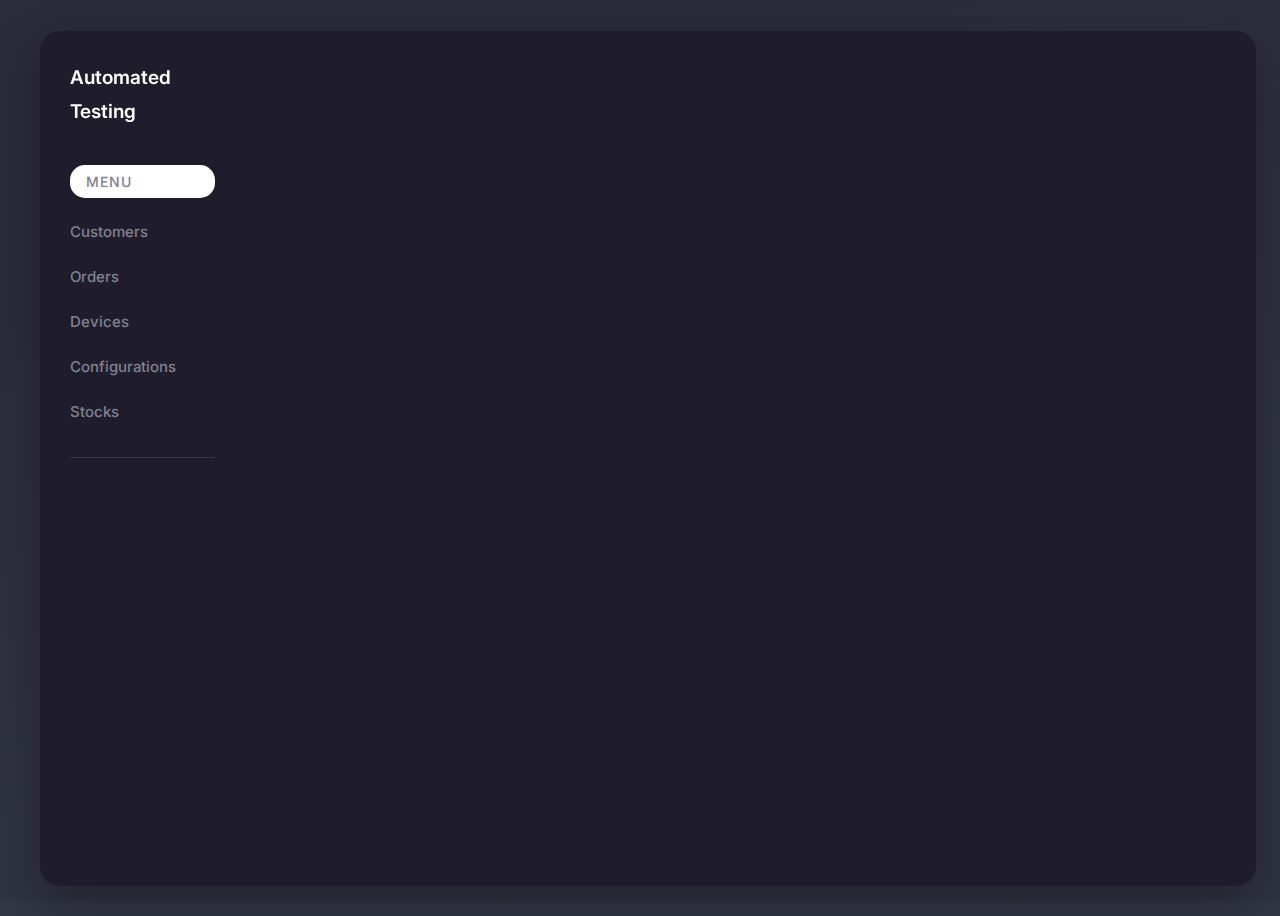
<file: index.html>
<!DOCTYPE HTML>

<html>

<head>
   <title>Automated Testing</title>
   <meta charset="utf-8" />
   <meta name="viewport" content="width=device-width, initial-scale=1, user-scalable=no" />
   <link rel="stylesheet" href="assets/css/AutoTest.css" />
   <noscript>
      <link rel="stylesheet" href="assets/css/noscript.css" />
   </noscript>
</head>

<body class="is-preload">

   <!-- Header -->
   <header id="header">

   </header>

   <div class="container">
      <div class="sidebar">
         <span class="logo">S</span>
         <a class="logo-expand" href="#">Automated Testing</a>
         <div class="side-wrapper">
            <div class="side-title">MENU</div>
            <div class="side-menu">
               <!-- <a class="sidebar-link index is-active" href="#">
                     Index
                  </a> -->
               <a class="sidebar-link Customers" href="#">
                  Customers
               </a>
               <a class="sidebar-link Orders" href="#">
                  Orders
               </a>
               <a class="sidebar-link Devices" href="#">
                  Devices
               </a>
               <a class="sidebar-link Configurations" href="#">
                  Configurations
               </a>
               <a class="sidebar-link Stocks" href="#">
                  Stocks
               </a>
            </div>
         </div>
      </div>
      <div class="contentTitle">
         <div class="Customers">
            <div class="header">
               <select class="Customers-bar" onchange="showContent(this.value)">
                  <option value="Customers0"></option>
                  <option value="Customers1">TestCustomersPageAsync</option>
                  <option value="Customers2">TestCustomersPageFindTableAsync</option>
                  <option value="Customers3">TestCustomersPageSearchAsync</option>
                  <option value="Customers4">TestCustomersPageNextPageAsync</option>
                  <option value="Customers5">TestCustomersPageLastPageAsync</option>
                  <option value="Customers6">TestCustomersPagePreviousPageAsync</option>
                  <option value="Customers7">TestCustomersPageFirstPageAsync</option>
                  <option value="Customers8">TestCustomersPageSelectAsync</option>
               </select>
            </div>
            <div id="Customers1" class="content">
               <div class="main-header anim" style="--delay: 0s">檢查Customers跳轉頁面</div>
               <div class="main-blogs">
                  <div class="main-blog anim" style="--delay: .1s">
                     <div class="main-blog__title">
                        1.點擊Customers並按下。
                        <hr>
                        2.檢查跳轉頁面URL為「https://cp2.japanwest.cloudapp.azure.com/customers」。
                     </div>

                  </div>
               </div>
               <div class="small-header anim" style="--delay: .3s">展示</div>
               <div class="small-header anim" style="--delay: .5s">
                  <div class="image-slider">
                     <img class="slider-image" src="assets/image/TestCustomersPageAsync/1.png" alt="1">
                  </div>
               </div>
            </div>
            <div id="Customers2" class="content">
               <div class="main-header anim" style="--delay: 0s">點擊頁面Table中的所有Customer欄位</div>
               <div class="main-blogs">
                  <div class="main-blog anim" style="--delay: .1s">
                     <div class="main-blog__title">
                        1.點擊Customer欄位。
                        <hr>
                        2.檢查是否出現彈跳視窗「Customers Detail」。
                     </div>
                     <div class="main-blog__author">
                     </div>
                  </div>
               </div>
               <div class="small-header anim" style="--delay: .3s">展示</div>
               <div class="small-header anim" style="--delay: .5s">
                  <div class="image-slider">
                     <img class="slider-image" src="assets/image/TestCustomersPageFindTableAsync/1.png" alt="1">
                  </div>
               </div>
            </div>
            <div id="Customers3" class="content">
               <div class="main-header anim" style="--delay: 0s">檢查Search功能</div>
               <div class="main-blogs">
                  <div class="main-blog anim" style="--delay: .1s">
                     <div class="main-blog__title">
                        1.在Serarch欄位中輸入「Trinity Innovative Solutions LLC」並且按下Enter。
                        <hr>
                        2.檢查Table是否出現「Trinity Innovative Solutions LLC」等字樣。
                     </div>
                     <div class="main-blog__author">
                     </div>
                  </div>
               </div>
               <div class="small-header anim" style="--delay: .3s">展示</div>
               <div class="small-header anim" style="--delay: .5s">
                  <div class="image-slider">
                     <img class="slider-image" src="assets/image/TestCustomersPageSearchAsync/1.png" alt="1">
                  </div>
               </div>
            </div>
            <div id="Customers4" class="content">
               <div class="main-header anim" style="--delay: 0s">檢查下一頁功能</div>
               <div class="main-blogs">
                  <div class="main-blog anim" style="--delay: .1s">
                     <div class="main-blog__title">
                        1.點擊下一頁直到第五頁為止。
                        <hr>
                        2.檢查是否在第五頁。
                     </div>
                     <div class="main-blog__author">
                     </div>
                  </div>
               </div>
               <div class="small-header anim" style="--delay: .3s">展示</div>
               <div class="small-header anim" style="--delay: .5s">
                  <div class="image-slider">
                     <img class="slider-image" src="assets/image/TestCustomersPageNextPageAsync/1.png" alt="1">
                  </div>
               </div>
            </div>
            <div id="Customers5" class="content">
               <div class="main-header anim" style="--delay: 0s">檢查最後一頁功能</div>
               <div class="main-blogs">
                  <div class="main-blog anim" style="--delay: .1s">
                     <div class="main-blog__title">
                        1.點擊最後一頁。
                        <hr>
                        2.檢查是否在最後一頁。
                     </div>
                     <div class="main-blog__author">
                     </div>
                  </div>
               </div>
               <div class="small-header anim" style="--delay: .3s">展示</div>
               <div class="small-header anim" style="--delay: .5s">
                  <div class="image-slider">
                     <img class="slider-image" src="assets/image/TestCustomersPageLastPageAsync/1.png" alt="1">
                  </div>
               </div>
            </div>
            <div id="Customers6" class="content">
               <div class="main-header anim" style="--delay: 0s">檢查上一頁功能</div>
               <div class="main-blogs">
                  <div class="main-blog anim" style="--delay: .1s">
                     <div class="main-blog__title">
                        1.點擊下一頁直到第五頁。
                        <hr>
                        2.點擊上一頁回到第一頁。
                     </div>
                     <div class="main-blog__author">
                     </div>
                  </div>
               </div>
               <div class="small-header anim" style="--delay: .3s">展示</div>
               <div class="small-header anim" style="--delay: .5s">
                  <div class="image-slider">
                     <button class="prev" onclick="changeImage(ImagesTestCustomersPagePreviousPageAsync, -1)"></button>
                     <img class="slider-image" src="assets/image/TestCustomersPagePreviousPageAsync/1.png" alt="1">
                     <button class="next" onclick="changeImage(ImagesTestCustomersPagePreviousPageAsync, 1)"></button>
                  </div>
               </div>
            </div>
            <div id="Customers7" class="content">
               <div class="main-header anim" style="--delay: 0s">檢查回到第一頁功能</div>
               <div class="main-blogs">
                  <div class="main-blog anim" style="--delay: .1s">
                     <div class="main-blog__title">
                        1.點最後一頁。
                        <hr />
                        2.點擊往第一頁。
                        <hr />
                        3.檢查是否在第一頁。
                     </div>
                     <div class="main-blog__author">
                     </div>
                  </div>
               </div>
               <div class="small-header anim" style="--delay: .3s">展示</div>
               <div class="small-header anim" style="--delay: .5s">
                  <div class="image-slider">
                     <button class="prev" onclick="changeImage(ImagesTestCustomersPageFirstPageAsync, -1)"></button>
                     <img class="slider-image" src="assets/image/TestCustomersPageFirstPageAsync/1.png" alt="1">
                     <button class="next" onclick="changeImage(ImagesTestCustomersPageFirstPageAsync, 1)"></button>
                  </div>
               </div>
            </div>
            <div id="Customers8" class="content">
               <div class="main-header anim" style="--delay: 0s">檢查表格顯示數量</div>
               <div class="main-blogs">
                  <div class="main-blog anim" style="--delay: .1s">
                     <div class="main-blog__title">
                        1.下拉式選單選擇「20」。
                        <hr>
                        2.檢查表格內容是否為20。
                     </div>
                     <div class="main-blog__author">
                     </div>
                  </div>
               </div>
               <div class="small-header anim" style="--delay: .3s">展示</div>
               <div class="small-header anim" style="--delay: .5s">
                  <div class="image-slider">
                     <button class="prev" onclick="changeImage(ImagesTestCustomersPageSelectAsync, -1)"></button>
                     <img class="slider-image" src="assets/image/TestCustomersPageSelectAsync/1.png" alt="1">
                     <button class="next" onclick="changeImage(ImagesTestCustomersPageSelectAsync, 1)"></button>
                  </div>
               </div>
            </div>
         </div>
         <!--  -->
         <div class="Orders">
            <div class="header">
               <select class="Orders-bar" onchange="showContent(this.value)">
                  <option value="Orders0"></option>
                  <option value="Orders1">TestOrdersPageAsync</option>
                  <option value="Orders2">TestOrdersModelAsync</option>
                  <option value="Orders3">TestOrdersPageSearchAsync</option>
                  <option value="Orders4">TestOrdersPageNextPageAsync</option>
                  <option value="Orders5">TestOrdersPageLastPageAsync</option>
                  <option value="Orders6">TestOrdersPagePreviousPageAsync</option>
                  <option value="Orders7">TestOrdersPageFirstPageAsync</option>
                  <option value="Orders8">TestOrdersPageSelectAsync</option>
               </select>
            </div>
            <div id="Orders1" class="content">
               <div class="main-header anim" style="--delay: 0s">檢查Orders跳轉頁面</div>
               <div class="main-blogs">
                  <div class="main-blog anim" style="--delay: .1s">
                     <div class="main-blog__title">
                        1.點擊Orders並按下。
                        <hr>
                        2.檢查跳轉頁面URL為「https://cp2.japanwest.cloudapp.azure.com/purchaseOrders」。
                     </div>
                     <div class="main-blog__author">
                     </div>
                  </div>
               </div>
               <div class="small-header anim" style="--delay: .3s">展示div>
                  <div class="small-header anim" style="--delay: .5s">
                     <div class="image-slider">
                        <img class="slider-image" src="assets/image/TestOrdersPageAsync/1.png" alt="1">
                     </div>
                  </div>
               </div>
            </div>
            <div id="Orders2" class="content">
               <div class="main-header anim" style="--delay: 0s">檢查MODEL功能</div>
               <div class="main-blogs">
                  <div class="main-blog anim" style="--delay: .1s">
                     <div class="main-blog__title">
                        1.選擇MODEL中的「MD-03D」。
                        <hr>
                        2.檢查table中的Models是否都有包含「MD-03D」。
                     </div>
                     <div class="main-blog__author">
                     </div>
                  </div>
               </div>
               <div class="small-header anim" style="--delay: .3s">展示</div>
               <div class="small-header anim" style="--delay: .5s">
                  <div class="image-slider">
                     <img class="slider-image" src="assets/image/TestOrdersModelAsync/1.png" alt="1">
                  </div>
               </div>
            </div>
            <div id="Orders3" class="content">
               <div class="main-header anim" style="--delay: 0s">檢查Search功能</div>
               <div class="main-blogs">
                  <div class="main-blog anim" style="--delay: .1s">
                     <div class="main-blog__title">
                        1.在Serarch欄位中輸入「180322」並且按下Enter。
                        <hr>
                        2.檢查Table是否出現「180322...」等字樣。
                     </div>
                     <div class="main-blog__author">
                     </div>
                  </div>
               </div>
               <div class="small-header anim" style="--delay: .3s">展示</div>
               <div class="small-header anim" style="--delay: .5s">
                  <div class="image-slider">
                     <img class="slider-image" src="assets/image/TestOrdersPageSearchAsync/1.png" alt="1">
                  </div>
               </div>
            </div>
            <div id="Orders4" class="content">
               <div class="main-header anim" style="--delay: 0s">檢查下一頁功能</div>
               <div class="main-blogs">
                  <div class="main-blog anim" style="--delay: .1s">
                     <div class="main-blog__title">
                        1.點擊下一頁直到第五頁為止。
                        <hr>
                        2.檢查是否在第五頁。
                     </div>
                     <div class="main-blog__author">
                     </div>
                  </div>
               </div>
               <div class="small-header anim" style="--delay: .3s">展示</div>
               <div class="small-header anim" style="--delay: .5s">
                  <div class="image-slider">
                     <img class="slider-image" src="assets/image/TestOrdersPageNextPageAsync/1.png" alt="1">
                  </div>
               </div>
            </div>
            <div id="Orders5" class="content">
               <div class="main-header anim" style="--delay: 0s">檢查最後一頁功能</div>
               <div class="main-blogs">
                  <div class="main-blog anim" style="--delay: .1s">
                     <div class="main-blog__title">
                        1.點擊最後一頁。
                        <hr>
                        2.檢查是否在最後一頁。
                     </div>
                     <div class="main-blog__author">
                     </div>
                  </div>
               </div>
               <div class="small-header anim" style="--delay: .3s">展示</div>
               <div class="small-header anim" style="--delay: .5s">
                  <div class="image-slider">
                     <img class="slider-image" src="assets/image/TestOrdersPageLastPageAsync/1.png" alt="1">
                  </div>
               </div>
            </div>
            <div id="Orders6" class="content">
               <div class="main-header anim" style="--delay: 0s">檢查上一頁功能</div>
               <div class="main-blogs">
                  <div class="main-blog anim" style="--delay: .1s">
                     <div class="main-blog__title">
                        1.點擊下一頁直到第五頁。
                        <hr>
                        2.點擊上一頁回到第一頁。
                     </div>
                     <div class="main-blog__author">
                     </div>
                  </div>
               </div>
               <div class="small-header anim" style="--delay: .3s">展示</div>
               <div class="small-header anim" style="--delay: .5s">
                  <div class="image-slider">
                     <button class="prev" onclick="changeImage(ImagesTestOrdersPagePreviousPageAsync, -1)"></button>
                     <img class="slider-image" src="assets/image/TestOrdersPagePreviousPageAsync/1.png" alt="1">
                     <button class="next" onclick="changeImage(ImagesTestOrdersPagePreviousPageAsync, 1)"></button>
                  </div>
               </div>
            </div>
            <div id="Orders7" class="content">
               <div class="main-header anim" style="--delay: 0s">檢查回到第一頁功能</div>
               <div class="main-blogs">
                  <div class="main-blog anim" style="--delay: .1s">
                     <div class="main-blog__title">1.點最後一頁。
                        <hr>
                        2.點擊往第一頁。
                        <hr>
                        3.檢查是否在第一頁。
                     </div>
                     <div class="main-blog__author">
                     </div>
                  </div>
               </div>
               <div class="small-header anim" style="--delay: .3s">展示</div>
               <div class="small-header anim" style="--delay: .5s">
                  <div class="image-slider">
                     <button class="prev" onclick="changeImage(ImagesTestOrdersPageFirstPageAsync, -1)"></button>
                     <img class="slider-image" src="assets/image/TestOrdersPageFirstPageAsync/1.png" alt="1">
                     <button class="next" onclick="changeImage(ImagesTestOrdersPageFirstPageAsync, 1)"></button>
                  </div>
               </div>
            </div>
            <div id="Orders8" class="content">
               <div class="main-header anim" style="--delay: 0s">檢查表格顯示數量</div>
               <div class="main-blogs">
                  <div class="main-blog anim" style="--delay: .1s">
                     <div class="main-blog__title">1.下拉式選單選擇「20」。
                        <hr>
                        2.檢查表格內容是否為20。
                     </div>
                     <div class="main-blog__author">
                     </div>
                  </div>
               </div>
               <div class="small-header anim" style="--delay: .3s">展示</div>
               <div class="small-header anim" style="--delay: .5s">
                  <div class="image-slider">
                     <button class="prev" onclick="changeImage(ImagesTestOrdersPageSelectAsync, -1)"></button>
                     <img class="slider-image" src="assets/image/TestOrdersPageSelectAsync/1.png" alt="1">
                     <button class="next" onclick="changeImage(ImagesTestOrdersPageSelectAsync, 1)"></button>
                  </div>
               </div>
            </div>
         </div>
         <!--  -->
         <div class="Devices">
            <div class="header">
               <select class="Devices-bar" onchange="showContent(this.value)">
                  <option value="Devices0"></option>
                  <option value="Devices1">TestDevicesPageAsync</option>
                  <option value="Devices2">TestDevicesPageModelAsync</option>
                  <option value="Devices3">TestDevicesPageSearchAsync</option>
                  <option value="Devices4">TestDevicesPageNextPageAsync</option>
                  <option value="Devices5">TestDevicesPageLastPageAsync</option>
                  <option value="Devices6">TestDevicesPagePreviousPageAsync</option>
                  <option value="Devices7">TestDevicesPageFirstPageAsync</option>
                  <option value="Devices8">TestDevicesPageSelectAsync</option>
                  <option value="Devices9">TestDevicesPageAddSuccessAsync</option>
                  <option value="Devices10">TestDevicesPageAddFailAsync</option>
                  <option value="Devices11">TestDevicesPageAssignFunctionAsync</option>
                  <option value="Devices12">TestDevicesAssignFunctionErrorAsync</option>
               </select>
            </div>
            <div id="Devices1" class="content">
               <div class="main-header anim" style="--delay: 0s">檢查Devices跳轉頁面</div>
               <div class="main-blogs">
                  <div class="main-blog anim" style="--delay: .1s">
                     <div class="main-blog__title">
                        1.點擊Devices並按下。
                        <hr>
                        2.檢查跳轉頁面URL為「https://cp2.japanwest.cloudapp.azure.com/devices」。
                     </div>
                     <div class="main-blog__author">

                     </div>
                  </div>
               </div>
               <div class="small-header anim" style="--delay: .3s">展示</div>
               <div class="small-header anim" style="--delay: .5s">
                  <div class="image-slider">
                     <img class="slider-image" src="assets/image/TestDevicesPageAsync/1.png" alt="1">
                  </div>
               </div>
            </div>
            <div id="Devices2" class="content">
               <div class="main-header anim" style="--delay: 0s">檢查MODEL功能</div>
               <div class="main-blogs">
                  <div class="main-blog anim" style="--delay: .1s">
                     <div class="main-blog__title">
                        1.選擇MODEL中的「BWC BC-04-4K」。
                        <hr>
                        2.檢查table中的Models是否都有包含「BWC BC-04-4K」。
                     </div>
                     <div class="main-blog__author">
                     </div>
                  </div>
               </div>
               <div class="small-header anim" style="--delay: .3s">展示</div>
               <div class="small-header anim" style="--delay: .5s">
                  <div class="image-slider">
                     <img class="slider-image" src="assets/image/TestDevicesPageAsync/1.png" alt="1">
                  </div>
               </div>
            </div>
            <div id="Devices3" class="content">
               <div class="main-header anim" style="--delay: 0s">檢查Search功能</div>
               <div class="main-blogs">
                  <div class="main-blog anim" style="--delay: .1s">
                     <div class="main-blog__title">
                        1.在Serarch欄位中輸入「WP81M10013」並且按下Enter。
                        <hr>
                        2.檢查Table是否出現「WP81M10013...」等字樣。
                     </div>
                     <div class="main-blog__author">
                     </div>
                  </div>
               </div>
               <div class="small-header anim" style="--delay: .3s">展示</div>
               <div class="small-header anim" style="--delay: .5s">
                  <div class="image-slider">
                     <img class="slider-image" src="assets/image/TestDevicesPageSearchAsync/1.png" alt="1">
                  </div>
               </div>
            </div>
            <div id="Devices4" class="content">
               <div class="main-header anim" style="--delay: 0s">檢查下一頁功能</div>
               <div class="main-blogs">
                  <div class="main-blog anim" style="--delay: .1s">
                     <div class="main-blog__title">
                        1.點擊下一頁直到第五頁為止。
                        <hr>
                        2.檢查是否在第五頁。
                     </div>
                     <div class="main-blog__author">
                     </div>
                  </div>
               </div>
               <div class="small-header anim" style="--delay: .3s">展示</div>
               <div class="small-header anim" style="--delay: .5s">
                  <div class="image-slider">
                     <img class="slider-image" src="assets/image/TestDevicesPageNextPageAsync/1.png" alt="1">
                  </div>
               </div>
            </div>
            <div id="Devices5" class="content">
               <div class="main-header anim" style="--delay: 0s">檢查最後一頁功能</div>
               <div class="main-blogs">
                  <div class="main-blog anim" style="--delay: .1s">
                     <div class="main-blog__title">
                        1.點擊最後一頁。
                        <hr>
                        2.檢查是否在最後一頁。
                     </div>
                     <div class="main-blog__author">
                     </div>
                  </div>
               </div>
               <div class="small-header anim" style="--delay: .3s">展示</div>
               <div class="small-header anim" style="--delay: .5s">
                  <div class="image-slider">
                     <img class="slider-image" src="assets/image/TestDevicesPageLastPageAsync/1.png" alt="1">
                  </div>
               </div>
            </div>
            <div id="Devices6" class="content">
               <div class="main-header anim" style="--delay: 0s">檢查上一頁功能</div>
               <div class="main-blogs">
                  <div class="main-blog anim" style="--delay: .1s">
                     <div class="main-blog__title">
                        1.點擊下一頁直到第五頁。
                        <hr>
                        2.點擊上一頁回到第一頁。
                     </div>
                     <div class="main-blog__author">
                     </div>
                  </div>
               </div>
               <div class="small-header anim" style="--delay: .3s">展示</div>
               <div class="small-header anim" style="--delay: .5s">
                  <div class="image-slider">
                     <button class="prev" onclick="changeImage(ImagesTestDevicesPagePreviousPageAsync, -1)"></button>
                     <img class="slider-image" src="assets/image/TestDevicesPagePreviousPageAsync/1.png" alt="1">
                     <button class="next" onclick="changeImage(ImagesTestDevicesPagePreviousPageAsync, 1)"></button>
                  </div>
               </div>
            </div>
            <div id="Devices7" class="content">
               <div class="main-header anim" style="--delay: 0s">檢查回到第一頁功能</div>
               <div class="main-blogs">
                  <div class="main-blog anim" style="--delay: .1s">
                     <div class="main-blog__title">
                        1.點最後一頁。
                        <hr>
                        2.點擊往第一頁。
                        <hr>
                        3.檢查是否在第一頁。
                     </div>
                     <div class="main-blog__author">
                     </div>
                  </div>
               </div>
               <div class="small-header anim" style="--delay: .3s">展示</div>
               <div class="small-header anim" style="--delay: .5s">
                  <div class="image-slider">
                     <button class="prev" onclick="changeImage(ImagesTestDevicesPageFirstPageAsync, -1)"></button>
                     <img class="slider-image" src="assets/image/TestDevicesPageFirstPageAsync/1.png" alt="1">
                     <button class="next" onclick="changeImage(ImagesTestDevicesPageFirstPageAsync, 1)"></button>
                  </div>
               </div>
            </div>
            <div id="Devices8" class="content">
               <div class="main-header anim" style="--delay: 0s">檢查表格顯示數量</div>
               <div class="main-blogs">
                  <div class="main-blog anim" style="--delay: .1s">
                     <div class="main-blog__title">
                        1.下拉式選單選擇「20」。
                        <hr>
                        2.檢查表格內容是否為20。
                     </div>
                     <div class="main-blog__author">
                     </div>
                  </div>
               </div>
               <div class="small-header anim" style="--delay: .3s">展示</div>
               <div class="small-header anim" style="--delay: .5s">
                  <div class="image-slider">
                     <button class="prev" onclick="changeImage(ImagesTestDevicesPageSelectAsync, -1)"></button>
                     <img class="slider-image" src="assets/image/TestDevicesPageSelectAsync/1.png" alt="1">
                     <button class="next" onclick="changeImage(ImagesTestDevicesPageSelectAsync, 1)"></button>
                  </div>
               </div>
            </div>
            <div id="Devices9" class="content">
               <div class="main-header anim" style="--delay: 0s">(成功)檢查Add Test Decvice功能</div>
               <div class="main-blogs">
                  <div class="main-blog anim" style="--delay: .1s">
                     <div class="main-blog__title">
                        1.按下Add Test Device。
                        <hr>
                        2.檢查是否出現彈跳視窗「Add Test Device」。
                        <hr>
                        3.MODEL選擇「BWC BC-04-1080P」。
                        <hr>
                        4.輸入Serial Number，並按下CONFIRM。
                        <hr>
                        5.檢查是否出現成功符號。
                     </div>
                     <div class="main-blog__author">
                     </div>
                  </div>
               </div>
               <div class="small-header anim" style="--delay: .3s">展示</div>
               <div class="small-header anim" style="--delay: .5s">
                  <div class="image-slider">
                     <button class="prev" onclick="changeImage(ImagesTestDevicesPageAddSuccessAsync, -1)"></button>
                     <img class="slider-image" src="assets/image/TestDevicesPageAddSuccessAsync/1.png" alt="1">
                     <button class="next" onclick="changeImage(ImagesTestDevicesPageAddSuccessAsync, 1)"></button>
                  </div>
               </div>
            </div>
            <div id="Devices10" class="content">
               <div class="main-header anim" style="--delay: 0s">檢查Add Test Decvice功能(重複名稱)</div>
               <div class="main-blogs">
                  <div class="main-blog anim" style="--delay: .1s">
                     <div class="main-blog__title">
                        1.按下Add Test Device。
                        <hr>
                        2.檢查是否出現彈跳視窗「Add Test Device」。
                        <hr>
                        3.MODEL選擇「BWC BC-04-1080P」。
                        <hr>
                        4.在Serial Number輸入「AutomationTest1」並按下CONFIRM。
                        <hr>
                        5.檢查是否出現失敗符號。
                     </div>
                     <div class="main-blog__author">
                     </div>
                  </div>
               </div>
               <div class="small-header anim" style="--delay: .3s">展示</div>
               <div class="small-header anim" style="--delay: .5s">
                  <div class="image-slider">
                     <button class="prev" onclick="changeImage(ImagesTestDevicesPageAddFailAsync, -1)"></button>
                     <img class="slider-image" src="assets/image/TestDevicesPageAddFailAsync/1.png" alt="1">
                     <button class="next" onclick="changeImage(ImagesTestDevicesPageAddFailAsync, 1)"></button>
                  </div>
               </div>
            </div>
            <div id="Devices11" class="content">
               <div class="main-header anim" style="--delay: 0s">(成功)檢查ASSIGN CONFIGUTRATION功能</div>
               <div class="main-blogs">
                  <div class="main-blog anim" style="--delay: .1s">
                     <div class="main-blog__title">
                        1.在Serarch欄位中輸入「AutoTest」並且按下Enter。
                        <hr>
                        2.選取Checkbox。
                        <hr>
                        3.按下Assign Configuration。
                        <hr>
                        4.檢查是否出現彈跳視窗「Assign Configuration」。
                        <hr>
                        5.Select Configuration選擇「Testbed」。
                        <hr>
                        6.按下ASSIGN。
                        <hr>
                        7.檢查是否出現成功符號。
                     </div>
                     <div class="main-blog__author">
                     </div>
                  </div>
               </div>
               <div class="small-header anim" style="--delay: .3s">展示</div>
               <div class="small-header anim" style="--delay: .5s">
                  <div class="image-slider">
                     <button class="prev" onclick="changeImage(ImagesTestDevicesPageAssignFunctionAsync, -1)"></button>
                     <img class="slider-image" src="assets/image/TestDevicesPageAssignFunctionAsync/1.png" alt="1">
                     <button class="next" onclick="changeImage(ImagesTestDevicesPageAssignFunctionAsync, 1)"></button>
                  </div>
               </div>
            </div>
            <div id="Devices12" class="content">
               <div class="main-header anim" style="--delay: 0s">(失敗)檢查ASSIGN CONFIGUTRATION功能</div>
               <div class="main-blogs">
                  <div class="main-blog anim" style="--delay: .1s">
                     <div class="main-blog__title">
                        1.在Serarch欄位中輸入「AutoTest」並且按下Enter。
                        <hr>
                        2.選取Checkbox。
                        <hr>
                        3.按下Assign Configuration。
                        <hr>
                        4.檢查是否出現彈跳視窗「Assign Configuration」。
                        <hr>
                        5.Select Configuration選擇「Test01」。
                        <hr>
                        6.按下ASSIGN。
                        <hr>
                        7.檢查是否出現失敗符號。
                     </div>
                     <div class="main-blog__author">
                     </div>
                  </div>
               </div>
               <div class="small-header anim" style="--delay: .3s">展示</div>
               <div class="small-header anim" style="--delay: .5s">
                  <div class="image-slider">
                     <!-- <img class="slider-image" src="assets/image/TestDevicesAssignFunctionErrorAsync/1.png" alt="fail"> -->
                  </div>
               </div>
            </div>
         </div>
         <!--  -->
         <div class="Configurations">
            <div class="header">
               <select class="Configurations-bar" onchange="showContent(this.value)">
                  <option value="Configurations0"></option>
                  <option value="Configurations1">TestConfigurationsPageAsync</option>
                  <option value="Configurations2">TestConfigurationsPageSearchAsync</option>
                  <option value="Configurations3">TestConfigurationsPageNextPageAsync</option>
                  <option value="Configurations4">TestConfigurationsPageLastPageAsync</option>
                  <option value="Configurations5">TestConfigurationsPagePreviousPageAsync</option>
                  <option value="Configurations6">TestConfigurationsPageFirstPageAsync</option>
                  <option value="Configurations7">TestConfigurationsPageSelectAsync</option>
                  <option value="Configurations8">TestConfigurationsPageCreateSuccessAsync</option>
                  <option value="Configurations9">TestConfigurationsPageCreateFailAsync</option>
                  <option value="Configurations10">TestConfigurationsPageDeleteAsync</option>
                  <option value="Configurations11">TestConfigurationsPageEditAsync</option>
               </select>
            </div>
            <div id="Configurations1" class="content">
               <div class="main-header anim" style="--delay: 0s">檢查Configuration跳轉頁面</div>
               <div class="main-blogs">
                  <div class="main-blog anim" style="--delay: .1s">
                     <div class="main-blog__title">1.點擊Configuration並按下。
                        <hr>
                        2.檢查跳轉頁面URL為「https://cp2.japanwest.cloudapp.azure.com/configurations」。
                     </div>
                     <div class="main-blog__author">
                     </div>
                  </div>
               </div>
               <div class="small-header anim" style="--delay: .3s">展示</div>
               <div class="small-header anim" style="--delay: .5s">
                  <div class="image-slider">
                     <img class="slider-image" src="assets/image/TestConfigurationsPageAsync/1.png" alt="1">
                  </div>
               </div>
               <!--                <div class="imageIndexDisplay">PAGE:1</div>
 -->
            </div>
            <div id="Configurations2" class="content">
               <div class="main-header anim" style="--delay: 0s">檢查Search功能</div>
               <div class="main-blogs">
                  <div class="main-blog anim" style="--delay: .1s">
                     <div class="main-blog__title">1.在Serarch欄位中輸入「Allen Parish」並且按下Enter。
                        <hr>
                        2.檢查Table是否出現「Allen Parish」等字樣。
                     </div>
                     <div class="main-blog__author">
                     </div>
                  </div>
               </div>
               <div class="small-header anim" style="--delay: .3s">展示</div>
               <div class="small-header anim" style="--delay: .5s">
                  <div class="image-slider">
                     <img class="slider-image" src="assets/image/TestConfigurationsPageSearchAsync/1.png" alt="1">
                  </div>
               </div>
                              <!-- <div class="imageIndexDisplay">PAGE:1</div> -->

            </div>
            <div id="Configurations3" class="content">
               <div class="main-header anim" style="--delay: 0s">檢查下一頁功能</div>
               <div class="main-blogs">
                  <div class="main-blog anim" style="--delay: .1s">
                     <div class="main-blog__title">1.點擊下一頁直到第五頁為止。
                        <hr>
                        2.檢查是否在第五頁。
                     </div>
                     <div class="main-blog__author">
                     </div>
                  </div>
               </div>
               <div class="small-header anim" style="--delay: .3s">展示</div>
               <div class="small-header anim" style="--delay: .5s">
                  <div class="image-slider">
                     <img class="slider-image" src="assets/image/TestConfigurationsPageNextPageAsync/1.png" alt="1">
                  </div>
               </div>
                              <!-- <div class="imageIndexDisplay">PAGE:1</div> -->

            </div>
            <div id="Configurations4" class="content">
               <div class="main-header anim" style="--delay: 0s">檢查最後一頁功能</div>
               <div class="main-blogs">
                  <div class="main-blog anim" style="--delay: .1s">
                     <div class="main-blog__title">1.點擊最後一頁。
                        <hr>
                        2.檢查是否在最後一頁。
                     </div>
                     <div class="main-blog__author">
                     </div>
                  </div>
               </div>
               <div class="small-header anim" style="--delay: .3s">展示</div>
               <div class="small-header anim" style="--delay: .5s">
                  <div class="image-slider">
                     <img class="slider-image" src="assets/image/TestConfigurationsPageLastPageAsync/1.png" alt="1">
                  </div>
               </div>
                              <!-- <div class="imageIndexDisplay">PAGE:1</div> -->

            </div>
            <div id="Configurations5" class="content">
               <div class="main-header anim" style="--delay: 0s">檢查上一頁功能</div>
               <div class="main-blogs">
                  <div class="main-blog anim" style="--delay: .1s">
                     <div class="main-blog__title">1.點擊下一頁直到第五頁。
                        <hr>
                        2.點擊上一頁回到第一頁。
                     </div>
                     <div class="main-blog__author">
                     </div>
                  </div>
               </div>
               <div class="small-header anim" style="--delay: .3s">展示</div>
               <div class="small-header anim" style="--delay: .5s">
                  <div class="image-slider">
                     <button class="prev" onclick="changeImage(ImagesTestConfigurationsPagePreviousPageAsync, -1)"></button>
                     <img class="slider-image" src="assets/image/TestConfigurationsPagePreviousPageAsync/1.png" alt="1">
                     <button class="next" onclick="changeImage(ImagesTestConfigurationsPagePreviousPageAsync, 1)"></button>
                  </div>
               </div>
                              <!-- <div class="imageIndexDisplay">PAGE:1</div> -->


            </div>
            <div id="Configurations6" class="content">
               <div class="main-header anim" style="--delay: 0s">檢查回到第一頁功能</div>
               <div class="main-blogs">
                  <div class="main-blog anim" style="--delay: .1s">
                     <div class="main-blog__title">1.點最後一頁。
                        <hr>
                        2.點擊往第一頁。
                        <hr>
                        3.檢查是否在第一頁。
                     </div>
                     <div class="main-blog__author">
                     </div>
                  </div>
               </div>
               <div class="small-header anim" style="--delay: .3s">展示</div>
               <div class="small-header anim" style="--delay: .5s">
                  <div class="image-slider">
                     <img class="slider-image" src="assets/image/TestConfigurationsPageFirstPageAsync/1.png" alt="1">
                  </div>
               </div>
                              <!-- <div class="imageIndexDisplay">PAGE:1</div> -->


            </div>
            <div id="Configurations7" class="content">
               <div class="main-header anim" style="--delay: 0s">檢查表格顯示數量</div>
               <div class="main-blogs">
                  <div class="main-blog anim" style="--delay: .1s">
                     <div class="main-blog__title">1.下拉式選單選擇「20」。
                        <hr>
                        2.檢查表格內容是否為20。
                     </div>
                     <div class="main-blog__author">
                     </div>
                  </div>
               </div>
               
               <div class="small-header anim" style="--delay: .3s">展示</div>
              
                <div class="small-header anim" style="--delay: .5s">
                  <div class="image-slider">
                     <button class="prev" onclick="changeImage(ImagesTestConfigurationsPageSelectAsync, -1)"></button>
                     <img class="slider-image" src="assets/image/TestConfigurationsPageSelectAsync/1.png" alt="1">
                     <button class="next" onclick="changeImage(ImagesTestConfigurationsPageSelectAsync, 1)"></button>
                  </div>
               </div>
                              <!-- <div class="imageIndexDisplay">PAGE:1</div> -->

            </div>
            <div id="Configurations8" class="content">
               <div class="main-header anim" style="--delay: 0s">(成功)檢查CREATE功能</div>
               <div class="main-blogs">
                  <div class="main-blog anim" style="--delay: .1s">
                     <div class="main-blog__title">1.點擊CREATE按鈕。
                        <hr>
                        2.檢查是否出現彈跳視窗「Create Configuration」。
                        <hr>
                        3.輸入Name、URL、Passcode後按下CONFIRM。
                        <hr>
                        4.搜尋是否找到。
                     </div>
                     <div class="main-blog__author">
                     </div>
                  </div>
               </div>
               <div class="small-header anim" style="--delay: .3s">展示</div>
               <div class="small-header anim" style="--delay: .5s">
                  <div class="image-slider">
                     <button class="prev" onclick="changeImage(ImagesTestConfigurationsPageCreateSuccessAsync, -1)"></button>
                     <img class="slider-image" src="assets/image/TestConfigurationsPageCreateSuccessAsync/1.png" alt="1">
                     <button class="next" onclick="changeImage(ImagesTestConfigurationsPageCreateSuccessAsync, 1)"></button>
                  </div>
               </div>
                              <!-- <div class="imageIndexDisplay">PAGE:1</div> -->


            </div>
            <div id="Configurations9" class="content">
               <div class="main-header anim" style="--delay: 0s">(失敗)檢查CREATE功能</div>
               <div class="main-blogs">
                  <div class="main-blog anim" style="--delay: .1s">
                     <div class="main-blog__title">1.點擊CREATE按鈕。
                        <hr>
                        2.檢查是否出現彈跳視窗「Create Configuration」。
                        <hr>
                        3.輸入Name、URL、Passcode後按下CONFIRM。
                        <hr>
                        4.檢查是否出現失敗符號。
                     </div>
                     <div class="main-blog__author">
                     </div>
                  </div>
               </div>
               <div class="small-header anim" style="--delay: .3s">展示</div>
               <div class="small-header anim" style="--delay: .5s">
                  <div class="image-slider">
                     <button class="prev" onclick="changeImage(ImagesTestConfigurationsPageCreateFailAsync, -1)"></button>
                     <img class="slider-image" src="assets/image/TestConfigurationsPageCreateFailAsync/1.png" alt="1">
                     <button class="next" onclick="changeImage(ImagesTestConfigurationsPageCreateFailAsync, 1)"></button>

                  </div>
               </div>
                              <!-- <div class="imageIndexDisplay">PAGE:1</div> -->


            </div>
            <div id="Configurations10" class="content">
               <div class="main-header anim" style="--delay: 0s">檢查DELETE功能</div>
               <div class="main-blogs">
                  <div class="main-blog anim" style="--delay: .1s">
                     <div class="main-blog__title">1.搜尋。
                        <hr>
                        2.選取項目。
                        <hr>
                        3.按下DELETE按鈕。
                        <hr>
                        4.檢查是否出現彈跳視窗「Delete Configuration」。
                        <hr>
                        5.按下CONFIRM按鈕。
                        <hr>
                        6.搜尋。
                        <hr>
                        7.檢查是否出現「No data available in table」。
                     </div>
                     <div class="main-blog__author">
                     </div>
                  </div>
               </div>
               <div class="small-header anim" style="--delay: .3s">展示</div>
               <div class="small-header anim" style="--delay: .5s">
                  <div class="image-slider">
                     <button class="prev" onclick="changeImage(ImagesTestConfigurationsPageDeleteAsync, -1)"></button>
                     <img class="slider-image" src="assets/image/TestConfigurationsPageDeleteAsync/1.png" alt="1">
                     <button class="next" onclick="changeImage(ImagesTestConfigurationsPageDeleteAsync, 1)"></button>
                  </div>
               </div>
                              <!-- <div class="imageIndexDisplay">PAGE:1</div> -->


            </div>
            <div id="Configurations11" class="content">
               <div class="main-header anim" style="--delay: 0s">檢查修改功能</div>
               <div class="main-blogs">
                  <div class="main-blog anim" style="--delay: .1s">
                     <div class="main-blog__title">1.搜尋要修改的項目名稱。
                        <hr>
                        2.點擊修改。
                        <hr>
                        3.檢查是否跳出「Edit Configuration」視窗。
                        <hr>
                        4.修改Name、URL或Passcode。
                        <hr>
                        5.按下修改並等待「Edit Configuration」視窗關閉。
                        <hr>
                        6.搜尋並檢查是否修改成功。
                     </div>
                     <div class="main-blog__author">
                     </div>
                  </div>
               </div>
               <div class="small-header anim" style="--delay: .3s">展示</div>
               <div class="small-header anim" style="--delay: .5s">
                  <div class="image-slider">
                     <button class="prev" onclick="changeImage(ImagesTestConfigurationsPageEditAsync, -1)"></button>
                     <img class="slider-image" src="assets/image/TestConfigurationsPageEditAsync/1.png" alt="1">
                     <button class="next" onclick="changeImage(ImagesTestConfigurationsPageDeleteAsync, 1)"></button>
                  </div>
               </div>
                              <!-- <div class="imageIndexDisplay">PAGE:1</div> -->


            </div>
         </div>
         <!--  -->
         <div class="Stocks">
            <div class="header">
               <select class="Stocks-bar" onchange="showContent(this.value)">
                  <option value="Stocks0"></option>
                  <option value="Stocks1">TestStocksPageAsync</option>
                  <option value="Stocks2">TestStocksModelAsync</option>
                  <option value="Stocks3">TestStocksPageSearchAsync</option>
                  <option value="Stocks4">TestStocksPageNextPageAsync</option>
                  <option value="Stocks5">TestStocksPageLastPageAsync</option>
                  <option value="Stocks6">TestStocksPagePreviousPageAsync</option>
                  <option value="Stocks7">TestStocksPageFirstPageAsync</option>
                  <option value="Stocks8">TestStocksPageSelectAsync</option>
                  <option value="Stocks9">TestStocksPageConfigurationAsync</option>


               </select>
            </div>
            <div id="Stocks1" class="content">
               <div class="main-header anim" style="--delay: 0s">檢查Stocks跳轉頁面</div>
               <div class="main-blogs">
                  <div class="main-blog anim" style="--delay: .1s">
                     <div class="main-blog__title">1.點擊Stocks並按下。
                        <hr>
                        2.檢查跳轉頁面URL為「https://cp2.japanwest.cloudapp.azure.com/stocks」。
                     </div>
                     <div class="main-blog__author">
                     </div>
                  </div>
               </div>
               <div class="small-header anim" style="--delay: .3s">展示</div>
               <div class="small-header anim" style="--delay: .5s">
                  <div class="image-slider">
                     <img class="slider-image" src="assets/image/TestStocksPageAsync/1.png" alt="1">
                  </div>
               </div>
            </div>
            <div id="Stocks2" class="content">
               <div class="main-header anim" style="--delay: 0s">檢查MODEL功能</div>
               <div class="main-blogs">
                  <div class="main-blog anim" style="--delay: .1s">
                     <div class="main-blog__title">1.選擇MODEL中的「MD-03D」。
                        <hr>
                        2.檢查table中的Models是否都有包含「MD-03D」。
                     </div>
                     <div class="main-blog__author">
                     </div>
                  </div>
               </div>
               <div class="small-header anim" style="--delay: .3s">展示</div>
               <div class="small-header anim" style="--delay: .5s">
                  <div class="image-slider">
                     <img class="slider-image" src="assets/image/TestStocksPageModelAsync/1.png" alt="1">
                  </div>
               </div>
            </div>
            <div id="Stocks3" class="content">
               <div class="main-header anim" style="--delay: 0s">檢查Search功能
               </div>
               <div class="main-blogs">
                  <div class="main-blog anim" style="--delay: .1s">
                     <div class="main-blog__title">1.在Serarch欄位中輸入「Trinity Innovative Solutions LLC」並且按下Enter。
                        <hr>
                        2.檢查Table是否出現「Trinity Innovative Solutions LLC」等字樣。
                     </div>
                     <div class="main-blog__author">
                     </div>
                  </div>
               </div>
               <div class="small-header anim" style="--delay: .3s">展示</div>
               <div class="small-header anim" style="--delay: .5s">
                  <div class="image-slider">
                     <img class="slider-image" src="assets/image/TestStocksPageSearchAsync/1.png" alt="1">
                  </div>
               </div>
            </div>
            <div id="Stocks4" class="content">
               <div class="main-header anim" style="--delay: 0s">檢查下一頁功能
               </div>
               <div class="main-blogs">
                  <div class="main-blog anim" style="--delay: .1s">
                     <div class="main-blog__title">1.點擊下一頁直到第五頁為止。
                        <hr>
                        2.檢查是否在第五頁。
                     </div>
                     <div class="main-blog__author">
                     </div>
                  </div>
               </div>
               <div class="small-header anim" style="--delay: .3s">展示</div>
               <div class="small-header anim" style="--delay: .5s">
                  <div class="image-slider">
                     <img class="slider-image" src="assets/image/TestStocksPageNextPageAsync/1.png" alt="1">
                  </div>
               </div>
            </div>
            <div id="Stocks5" class="content">
               <div class="main-header anim" style="--delay: 0s">檢查最後一頁功能
               </div>
               <div class="main-blogs">
                  <div class="main-blog anim" style="--delay: .1s">
                     <div class="main-blog__title">1.點擊最後一頁。
                        <hr>
                        2.檢查是否在最後一頁。
                     </div>
                     <div class="main-blog__author">
                     </div>
                  </div>
               </div>
               <div class="small-header anim" style="--delay: .3s">展示</div>
               <div class="small-header anim" style="--delay: .5s">
                  <div class="image-slider">
                     <img class="slider-image" src="assets/image/TestStocksPageLastPageAsync/1.png" alt="1">
                  </div>
               </div>
            </div>
            <div id="Stocks6" class="content">
               <div class="main-header anim" style="--delay: 0s">檢查上一頁功能
               </div>
               <div class="main-blogs">
                  <div class="main-blog anim" style="--delay: .1s">
                     <div class="main-blog__title">1.點擊下一頁直到第五頁。
                        <hr>
                        2.點擊上一頁回到第一頁。
                     </div>
                     <div class="main-blog__author">
                     </div>
                  </div>
               </div>
               <div class="small-header anim" style="--delay: .3s">展示</div>
               <div class="small-header anim" style="--delay: .5s">
                  <div class="image-slider">
                     <button class="prev" onclick="changeImage(ImagesTestStocksPagePreviousPageAsync, -1)"></button>
                     <img class="slider-image" src="assets/image/TestStocksPagePreviousPageAsync/1.png" alt="1">
                     <button class="next" onclick="changeImage(ImagesTestStocksPagePreviousPageAsync, 1)"></button>
                  </div>
               </div>
            </div>
            <div id="Stocks7" class="content">
               <div class="main-header anim" style="--delay: 0s">檢查回到第一頁功能
               </div>
               <div class="main-blogs">
                  <div class="main-blog anim" style="--delay: .1s">
                     <div class="main-blog__title">1.點最後一頁。
                        <hr>
                        2.點擊往第一頁。
                        <hr>
                        3.檢查是否在第一頁。
                     </div>
                     <div class="main-blog__author">
                     </div>
                  </div>
               </div>
               <div class="small-header anim" style="--delay: .3s">展示</div>
               <div class="small-header anim" style="--delay: .5s">
                  <div class="image-slider">
                     <button class="prev" onclick="changeImage(ImagesTestStocksPageFirstPageAsync, -1)"></button>
                     <img class="slider-image" src="assets/image/TestStocksPageFirstPageAsync/1.png" alt="1">
                     <button class="next" onclick="changeImage(ImagesTestStocksPageFirstPageAsync, 1)"></button>
                  </div>
               </div>
            </div>
            <div id="Stocks8" class="content">
               <div class="main-header anim" style="--delay: 0s">檢查表格顯示數量
               </div>
               <div class="main-blogs">
                  <div class="main-blog anim" style="--delay: .1s">
                     <div class="main-blog__title">1.下拉式選單選擇「20」。
                        <hr>
                        2.檢查表格內容是否為20。
                     </div>
                     <div class="main-blog__author">
                     </div>
                  </div>
               </div>
               <div class="small-header anim" style="--delay: .3s">展示</div>
               <div class="small-header anim" style="--delay: .5s">
                  <div class="image-slider">
                     <button class="prev" onclick="changeImage(ImagesTestStocksPageSelectAsync, -1)"></button>
                     <img class="slider-image" src="assets/image/TestStocksPageSelectAsync/1.png" alt="1">
                     <button class="next" onclick="changeImage(ImagesTestStocksPageSelectAsync, 1)"></button>
                  </div>
               </div>
            </div>
            <div id="Stocks9" class="content">
               <div class="main-header anim" style="--delay: 0s">檢查Configuration欄位是否為Null
               </div>
               <div class="main-blogs">
                  <div class="main-blog anim" style="--delay: .1s">
                     <div class="main-blog__title">1.檢查每項Configuration欄位是否為Null
                     </div>
                     <div class="main-blog__author">
                     </div>
                  </div>
               </div>
               <div class="small-header anim" style="--delay: .3s">展示</div>
               <div class="small-header anim" style="--delay: .5s">
                  <div class="image-slider">
                     <img class="slider-image" src="assets/image/TestStocksPageConfigurationAsync/1.png" alt="1">
                  </div>
               </div>
            </div>
         </div>
      </div>
   </div>
   <!--  -->

   </div>

   <!-- BG -->
   <div id="bg"></div>

   <!-- Scripts -->
   <!-- <script src="assets/js/jquery.min.js"></script> -->
   <!-- <script src="assets/js/browser.min.js"></script>
   <script src="assets/js/breakpoints.min.js"></script>
   <script src="assets/js/util.js"></script> -->
   <script src="assets/js/AutoTest.js"></script>
   <script src="assets/js/ImageConfiguration.js"></script>
   <script src="assets/js/ImageCustomers.js"></script>
   <script src="assets/js/ImageStock.js"></script>
   <script src="assets/js/ImageOrder.js"></script>
   <script src="assets/js/ImageDevice.js"></script>



</body>

</html>
</file>
<file: assets/css/AutoTest.css>
@import url("https://fonts.googleapis.com/css2?family=Inter:wght@300;400;500;600&display=swap");
* {
  outline: none;
  box-sizing: border-box;
}

html {
  box-sizing: border-box;
  -webkit-font-smoothing: antialiased;
}

img {
  max-width: 100%;
}

:root {
  --body-font: "Inter", sans-serif;
  --theme-bg: #1f1d2b;
  --body-color: #808191;
  --button-bg: #353340;
  --border-color: rgb(128 129 145 / 24%);
  --video-bg: #252936;
  --delay: 0s;
}

body {
  font-family: var(--body-font);
  color: var(--body-color);
  background-position: center;
  background-size: cover;
  background-repeat: no-repeat;
  background-blend-mode: color-dodge;
  background-color: rgba(18, 21, 39, 0.86);
  display: flex;
  justify-content: center;
  align-items: center;
  flex-direction: column;
  padding: 1em 2em;
  width: 100%;
  height: 100vh;
  overflow: auto;
}
body:before {
  position: absolute;
  left: 0;
  top: 0;
  width: 100%;
  height: 100%;
  background: linear-gradient(163deg, #1f1d2b 21%, rgba(31, 29, 43, 0.3113620448) 64%);
  opacity: 0.4;
  content: "";
}
.image-slider {
  position: relative;
  display: flex;
  align-items: center;
  justify-content: center;
}

.image-slider img {
  max-width: 80%;
  height: auto;
}

.image-slider button {
  background-color: transparent;
  border: none;
  position: absolute;
  top: 50%;
  transform: translateY(-50%);
  width: 0;
  height: 0;
  cursor: pointer;
}

.image-slider .prev {
  left: 10px;
  border-top: 20px solid transparent;
  border-bottom: 20px solid transparent;
  border-right: 20px solid #000000; /* Green */
}

.image-slider .next {
  right: 10px;
  border-top: 20px solid transparent;
  border-bottom: 20px solid transparent;
  border-left: 20px solid #000000; /* Green */
}
.Customers .header, .Orders .header,.Devices .header,.Configurations .header,.Stocks .header {
    position: absolute;
    top: 10px;
    height: 50px; 
}
.Customers .content, .Orders .content,.Devices .content,.Configurations .content,.Stocks .content  {
  position: absolute;
  top: 100px;  /* Change this line */
  left: 10;
  right: 10;
  bottom: 10;
  margin: auto;
}
.container {
  background-color: var(--theme-bg);
  max-width: 1240px;
  max-height: 900px;
  height: 95vh;
  display: flex;
  overflow: hidden;
  width: 100%;
  border-radius: 20px;
  font-size: 15px;
  font-weight: 500;
  box-shadow: 0 20px 50px rgba(0, 0, 0, 0.3);
  position: relative;
  overflow: auto;

}
select{
  cursor: pointer;
}
.sidebar {
  width: 220px;
  height: 100%;
  padding: 30px;
  display: flex;
  flex-direction: column;
  flex-shrink: 0;
  transition-duration: 0.2s;
  overflow-y: auto;
  overflow-x: hidden;
}
.sidebar .logo {
  display: none;
  width: 30px;
  height: 30px;
  background-color: #22b07d;
  flex-shrink: 0;
  color: #fff;
  align-items: center;
  border-radius: 50%;
  justify-content: center;
}
.sidebar .logo-expand {
  text-decoration: none;
  color: #fff;
  font-size: 19px;
  font-weight: 600;
  line-height: 34px;
  position: sticky;
  top: 0;
}
.sidebar .logo-expand:before {
  content: "";
  position: absolute;
  top: -30px;
  left: 0;
  background: var(--theme-bg);
  width: 200px;
  height: 70px;
  z-index: -1;
  
}
.sidebar-link:hover, .sidebar-link.is-active {
  color: #fff;
  font-weight: 600;
  
}
.sidebar.collapse {
  width: 90px;
  border-right: 1px solid var(--border-color);
}
.sidebar.collapse .logo-expand,
.sidebar.collapse .side-title {
  display: none;
}
.sidebar.collapse .logo {
  display: flex;
}
.sidebar.collapse .side-wrapper {
  width: 30px;
}

@-webkit-keyframes bottom {
  0% {
    transform: translateY(100px);
    opacity: 0;
  }
  100% {
    opacity: 1;
    transform: none;
  }
}

@keyframes bottom {
  0% {
    transform: translateY(100px);
    opacity: 0;
  }
  100% {
    opacity: 1;
    transform: none;
  }
}
.side-menu {
  display: flex;
  flex-direction: column;
  
}
.side-menu a {
  display: flex;
  align-items: center;
  text-decoration: none;
  color: var(--body-color);
}
.side-menu a + a {
  margin-top: 26px;
}
.side-menu svg {
  width: 30px;
  padding: 8px;
  border-radius: 10px;
  background-color: var(--button-bg);
  flex-shrink: 0;
  margin-right: 16px;
}
.side-menu svg:hover {
  color: #fff;
}

.side-title {
  font-size: 14px;
  letter-spacing: 0.07em;
  margin-bottom: 24px;
  background-color: white;
  border-radius: 15px;
  padding: 8px 16px;

}

.side-wrapper {
  border-bottom: 1px solid var(--border-color);
  padding: 36px 0;
  width: 145px;
}
.side-wrapper + .side-wrapper {
  border-bottom: none;
}

.wrapper {
  display: flex;
  flex-direction: column;
  flex-grow: 1;
}

.header {
  display: flex;
  align-items: center;
  flex-shrink: 0;
  padding: 30px;
}

.Customers-bar,.Orders-bar,.Devices-bar,.Configurations-bar,.Stocks-bar  {
    color: #fff;
    height: 34px;
    display: flex;
    width: 100%;
    max-width: 300px;
    background-color: rgba(0, 0, 0, 0.3);
    border-radius: 10px;
    box-shadow: 0px 0px 10px rgba(0, 0, 0, 0.15);
    transition: all 0.3s ease;
  }
.Customers-bar:hover,.Orders-bar:hover,.Devices-bar:hover,.Configurations-bar:hover,.Stocks-bar:hover {
    box-shadow: 0px 0px 20px rgba(0, 0, 0, 0.2); 
    transform: scale(1.02);
}


#slider-image {
    width: 800px;
    height: auto;
}
.main-container {
  display: flex;
  flex-direction: column;
  padding: 0 30px 30px;
  flex-grow: 1;
  overflow: auto;
}

.anim {
  -webkit-animation: bottom 0.8s var(--delay) both;
          animation: bottom 0.8s var(--delay) both;
}

.main-header {
  font-size: 30px;
  color: #fff;
  font-weight: 700;
  padding-bottom: 20px;
  position: sticky;
  top: 0;
  left: 0;
  background: linear-gradient(to bottom, #1f1d2b 0%, #1f1d2b 78%, rgba(31, 29, 43, 0) 100%);
  z-index: 11;
}

.small-header {
  font-size: 24px;
  font-weight: 500;
  color: #fff;
  margin: 30px 0 20px;
}

.main-blogs {
  display: flex;
  align-items: center;
}
.main-blog__title {
  font-size: 15px;
  /* max-width: 12ch; */
  font-weight: 600;
  letter-spacing: 1px;
  color: #fff;
  margin-bottom: 30px;
}
.main-blog {
  background-size: 80%;
  background-position-x: 150px;
  background-color: #31abbd;
  display: flex;
  flex-direction: column;
  width: 600px;
  padding: 30px;
  border-radius: 20px;
  align-self: stretch;
  overflow: hidden;
  position: relative;
  transition: background 0.3s;
  background-repeat: no-repeat;
}
.main-blog + .main-blog {
  margin-left: 20px;
  width: 35%;
  background-image: url(https://c0.anyrgb.com/images/1020/945/venice-beach-2018-outdoors-sport-men-jumping-desert-sunset-extreme-sports-one-person-action.jpg);
  background-color: unset;
  background-position-x: 0;
  background-size: 139%;
  filter: saturate(1.4);
}
.main-blog + .main-blog {
  margin-left: 0;
}
@media screen and (max-width: 905px) {
  .main-blog, .main-blog + .main-blog {
    width: 50%;
    padding: 30px;
  }
  .main-blog {
    background-size: cover;
    background-position-x: center;
    background-blend-mode: overlay;
  }
}


.seperate {
  width: 3px;
  height: 3px;
  display: inline-block;
  vertical-align: middle;
  border-radius: 50%;
  background-color: #fff;
  margin: 0 6px;
}
::-webkit-scrollbar {
  width: 6px;
  border-radius: 10px;
}

::-webkit-scrollbar-thumb {
  background-color: rgba(21, 20, 26, 0.63);
  border-radius: 10px;
}
.content{
    display: none;
}
</file>
